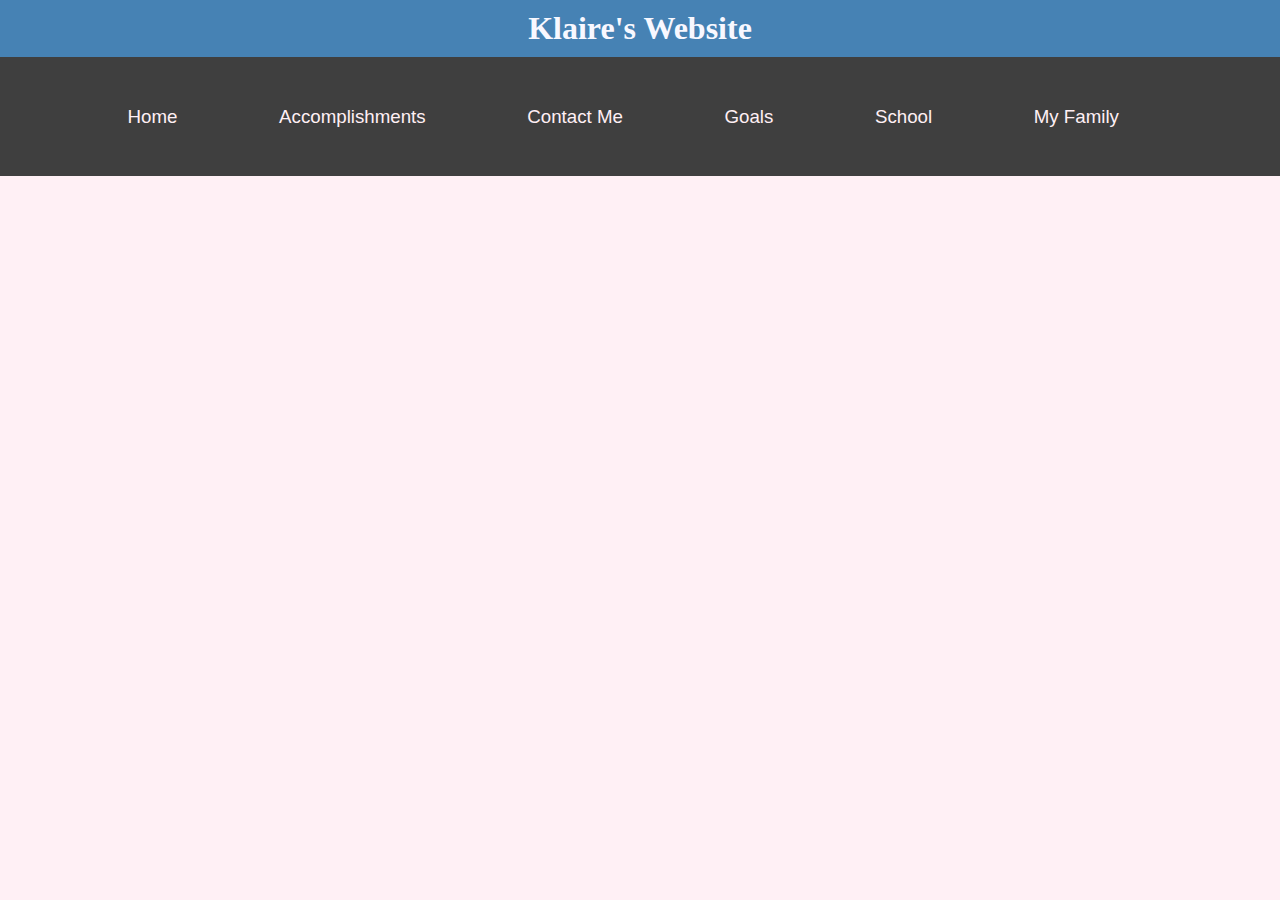
<file: Goals.html>
<!DOCTYPE html>
<html>
<head>
	<title>Goals</title>
	<link rel = "stylesheet" href="style.css"/>
</head>
<body>
	

<div id = "navbar">
	<h1 id = "text">
	Klaire's Website
	</h1>
</div>
<div id = "buttonbar">
	<a href="index.html"><h3 onClick = "">Home</h3></a> 
	<a href="Accomplishments.html"><h3 onClick = "">Accomplishments</h3></a> 
	<a href="ContactMe.html"><h3 onClick = "">Contact Me</h3></a>   
	<h3 onClick = "">Goals</h3>
	<a href="School.html"><h3 onClick = "">School</h3></a> 
	<a href="MyFamily.html"><h3 onClick = "">My Family</h3></a> 
</div>



</body>

</html>
</file>
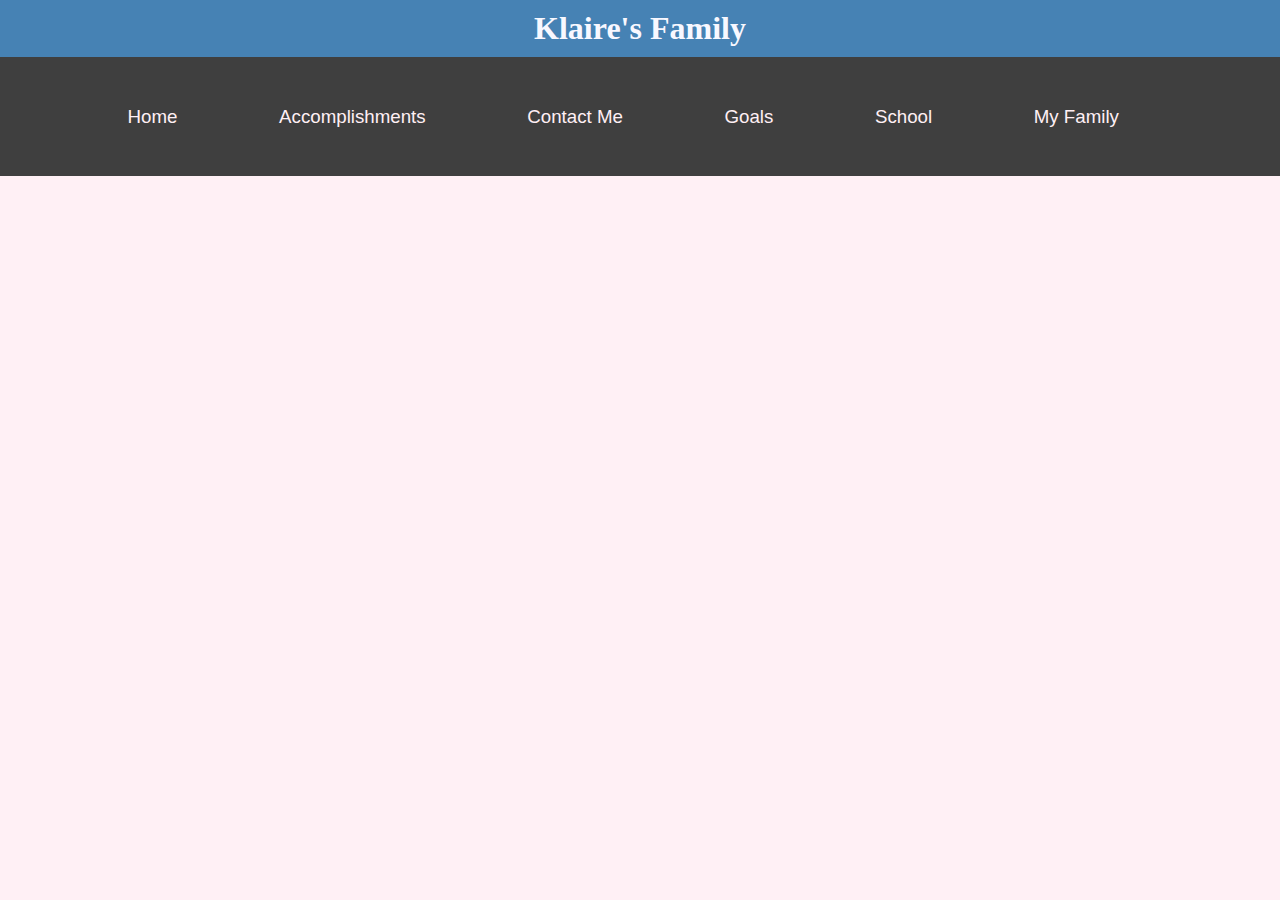
<file: MyFamily.html>
<!DOCTYPE html>
<html>
<head>
	<title>Family</title>
	<link rel = "stylesheet" href="style.css"/>
</head>
<body>
	

<div id = "navbar">
	<h1 id = "text">
	Klaire's Family
	</h1>
</div>
<div id = "buttonbar">
	<a href="index.html"><h3 onClick = "">Home</h3></a> 
	<a href="Accomplishments.html"><h3 onClick = "">Accomplishments</h3></a> 
	<a href="ContactMe.html"><h3 onClick = "">Contact Me</h3></a>   
	<a href="Goals.html"><h3 onClick = "">Goals</h3></a> 
	<a href="School.html"><h3 onClick = "">School</h3></a> 
	<h3 onClick = "">My Family</h3>
</div>



</body>

</html>
</file>
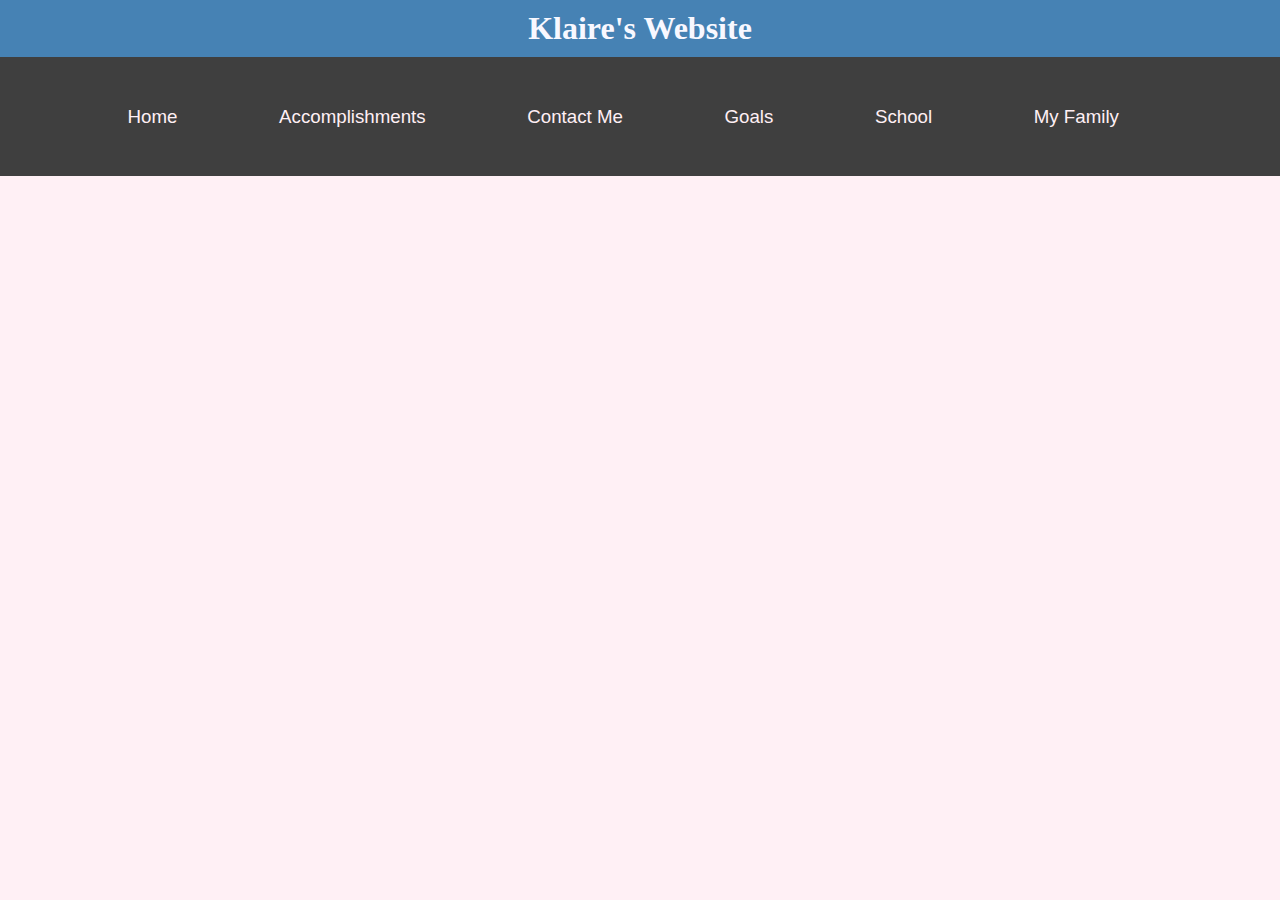
<file: School.html>
<!DOCTYPE html>
<html>
<head>
	<title>School</title>
	<link rel = "stylesheet" href="style.css"/>
</head>
<body>
	

<div id = "navbar">
	<h1 id = "text">
	Klaire's Website
	</h1>
</div>
<div id = "buttonbar">
	<a href="index.html"><h3 onClick = "">Home</h3></a> 
	<a href="Accomplishments.html"><h3 onClick = "">Accomplishments</h3></a> 
	<a href="ContactMe.html"><h3 onClick = "">Contact Me</h3></a>   
	<a href="Goals.html"><h3 onClick = "">Goals</h3></a> 
	<h3 onClick = "">School</h3>
	<a href="MyFamily.html"><h3 onClick = "">My Family</h3></a> 
</div>



</body>

</html>
</file>
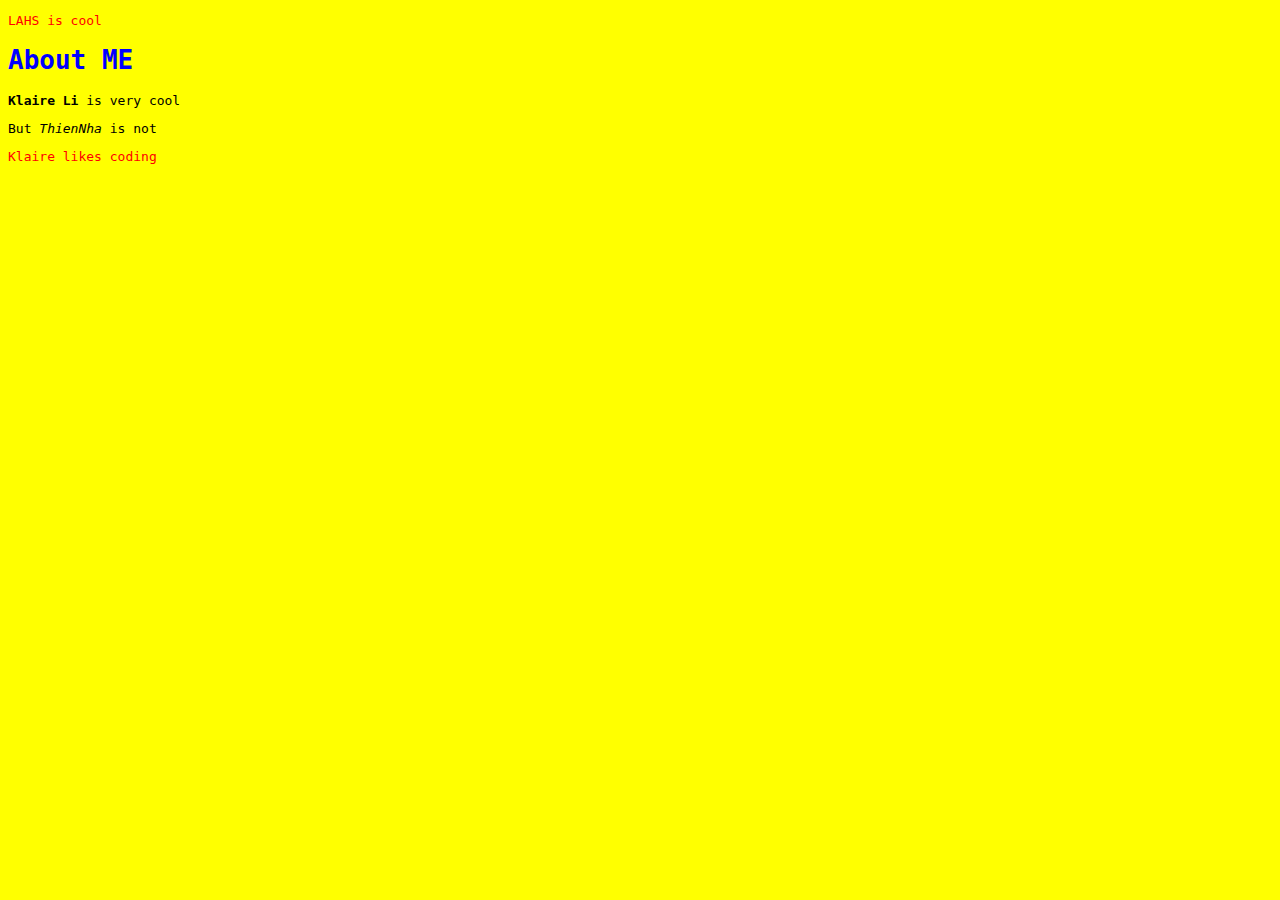
<file: test.html>
<!DOCTYPE html>
<html>
<head> 
<!--title of page-->
	<title>About Me</title>
</head>
<body>
	<Style> 
	/* CSS */
		body {
			background-color:yellow;
			font-family:monospace; /* monospace, "Comic Sans", cursive, "Trebuchet MS", aerial, sans-serif */
		}
		#paragraph { 
			color:red;
		}
		#header {
			color:blue;
		}
	</Style>
	<p id="paragraph">LAHS is cool </p>
	<H1 id = "header">About ME</H1>
	<p><b>Klaire Li</b> is very cool</p>
	<p>But <em>ThienNha</em> is not</p>
	<!--H1 H2 ... H6(headers) -->
	<!--em is emphasis; b is bold -->
	<!--CSS works with html and it makes stuff pretty -->
	<p style="color:red">Klaire likes coding</p> <!--don't do this bc its combo of css and html-->

</body>


</html>
</file>
<file: style.css>
* {
	box-sizing: border-box;
}

html {
	width:100%;
}
#navbar { /* ids need to be referenced w/ # but elements don't */
		width: 100%; /*automatic top*/ /* default has margin */
		height: px;
		background-color:steelblue;
		color:white;

	

	}
	#homepagepic {
		
		width:100%;
		
	}

	@-webkit-keyframes animat_show{
        0%{opacity:0}
        100%{opacity:1}
    }

	#text {
		color:ghostwhite;
		margin:0;
		text-align: center;
		padding: 10px 0;
	}
	#buttonbar {
		background-color:#3F3F3F;
		padding:30px; /* padding adds on to height */
		width:100%;
	}
	body {
		margin: 0;
		background-color:lavenderblush;
	}
	#contact {
		background-color: mintcream;
		margin-left: 10%;
	}
	#accomplishments {
		background-color: mintcream;
		margin-left: 10%;
	}
	h3 {
		color:lavenderblush;
		font-family:sans-serif;
		font-weight: 10;
		display: inline-block;
		margin-left: 8%;
	}
	h3:hover {
		color:thistle;
	}
	#descriptionBar {
		background-color:lightskyblue;
		padding:50px; 
		width:100%;
	}
	#githubBar {
		background-color:mistyrose;
		padding:50px; 
		width:100%;
	}
	#resumeBar {
		background-color:cornsilk;
		padding:150px; 
		width:100%;
	}
	#roundpic {
		width:20%;
		height:20%;
		border-radius: 50%;
	}
	#description1 {
		display: inline-block;
		margin-left: 10%;
		font-family:monospace;
	}
	#description2 {
		margin-left: 10%;
		font-family:monospace;
	}
	#githublogo {
		width:20%;
		height:20%;
	}
	#half {
		margin-left: 10%;
		background-color:lightskyblue;
		width:50%;
		display: inline-block;
	}
	#half2 {
		background-color:mistyrose;
		width:70%;
		display: inline-block;
	}
	#github {
		margin-left: 20%;
	}
	#emailBar {
		background-color: #E27D60;
		width: 100%;
		height: 20%;
	}
	#gmail {
		width:15%;
		height:15%;
		margin-left: 5%;
		margin-top: 2%;
	}
	#emails {
		width:50%;
		display: inline-block;
		margin-left: 5%;
	}
	#linkedin {
		background-color: #E8A87C;
		width: 100%;
		height: 20%;
	}
	#linkedinlogo {
		width:15%;
		height:15%;
		margin-left: 5%;
		margin-top: 2%;
	}
	#in {
		width:60%;
		display: inline-block;
		margin-left: 5%;
	}
	#facebook {
		background-color: #41B3A3;
		width: 100%;
		height: 20%;
	}
	#facebooklogo {
		width:15%;
		height:15%;
		margin-left: 5%;
		margin-top: 2%;
	}
	#fb {
		width:60%;
		display: inline-block;
		margin-left: 5%;
	}
	#github2logo {
		width:15%;
		height:15%;
		margin-left: 5%;
		margin-top: 2%;
	}
	#gh2 {
		width:40%;
		display: inline-block;
		margin-left: 7%;
	}
	#github2 {
		background-color: #C38D9E;
		width: 100%;
		height: 20%;
	}
	#jobBar {
		background-color:#edece8;
		padding: 150px 150px 50px 150px; /* padding adds on to height */
		margin: 4% 5% 5% 5%;
		position: relative;
	}
	/*#katsaddon {
		background-color: #42f44e;
		position: relative;
		padding:50px;
		margin-left: 5%;
		margin-right: 5%;
		margin-top: 4%;
		margin-bottom: 5%;
	}*/
	/*#kat {
		color: #e5f441;
	}*/
	#idbydna {
		vertical-align: top;
		top: 0px;
		margin-left: -13%;
		margin-top: 3%;
		position: absolute;
		font-family: 'Open Sans', sans-serif;
		font-weight: 300;

		
	}
	#idlogo {
		width:50%;
		height:50%;
		vertical-align: top;
		margin-left: 30%;
		margin-top: -25%;
	}
	#tableau {
		width:130%;
		height:130%;
		vertical-align: top;
		margin-left: -15%;
		margin-top: -5%;
		box-shadow: 0 0 10px grey;

	}
</file>
